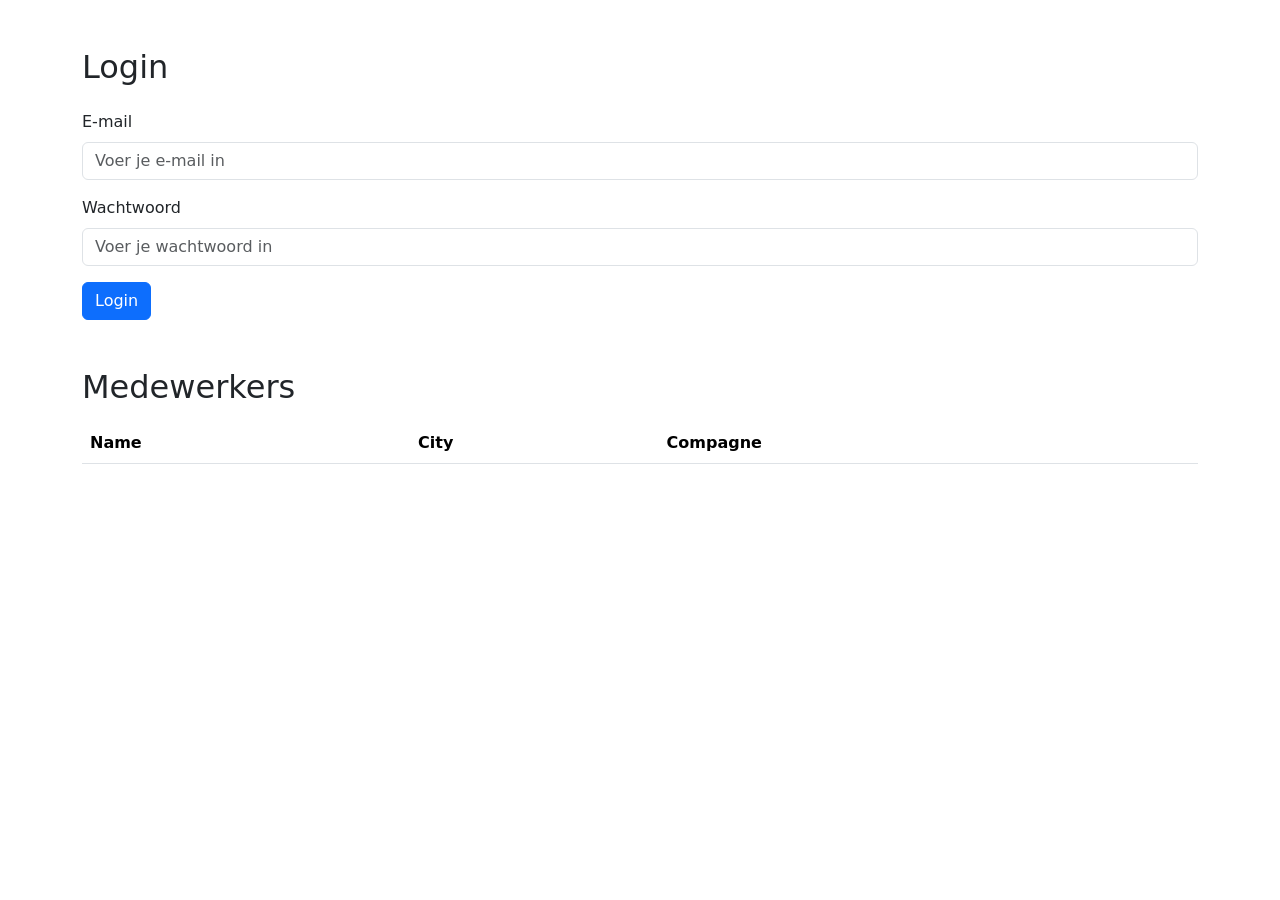
<file: ClientApp/index.html>
<!DOCTYPE html>
<html lang="nl">
<head>
    <meta charset="UTF-8">
    <meta name="viewport" content="width=device-width, initial-scale=1">
    <title>Login en Medewerkers</title>
    <link href="https://cdn.jsdelivr.net/npm/bootstrap@5.3.0/dist/css/bootstrap.min.css" rel="stylesheet">
</head>
<body class="container mt-5">

<h2 class="mb-4">Login</h2>
<div class="mb-3">
    <label for="email" class="form-label">E-mail</label>
    <input type="email" id="email" class="form-control" placeholder="Voer je e-mail in">
</div>
<div class="mb-3">
    <label for="password" class="form-label">Wachtwoord</label>
    <input type="password" id="password" class="form-control" placeholder="Voer je wachtwoord in">
</div>
<button id="btnSender" class="btn btn-primary">Login</button>

<h2 class="mt-5">Medewerkers</h2>
<table class="table table-striped mt-3">
    <thead>
    <tr>
        <th>Name</th>
        <th>City</th>
        <th>Compagne</th>
    </tr>
    </thead>
    <tbody id="employees"></tbody>
</table>

<script src="https://code.jquery.com/jquery-3.6.0.min.js"></script>
<script src="scripts/code.js"></script>
</file>
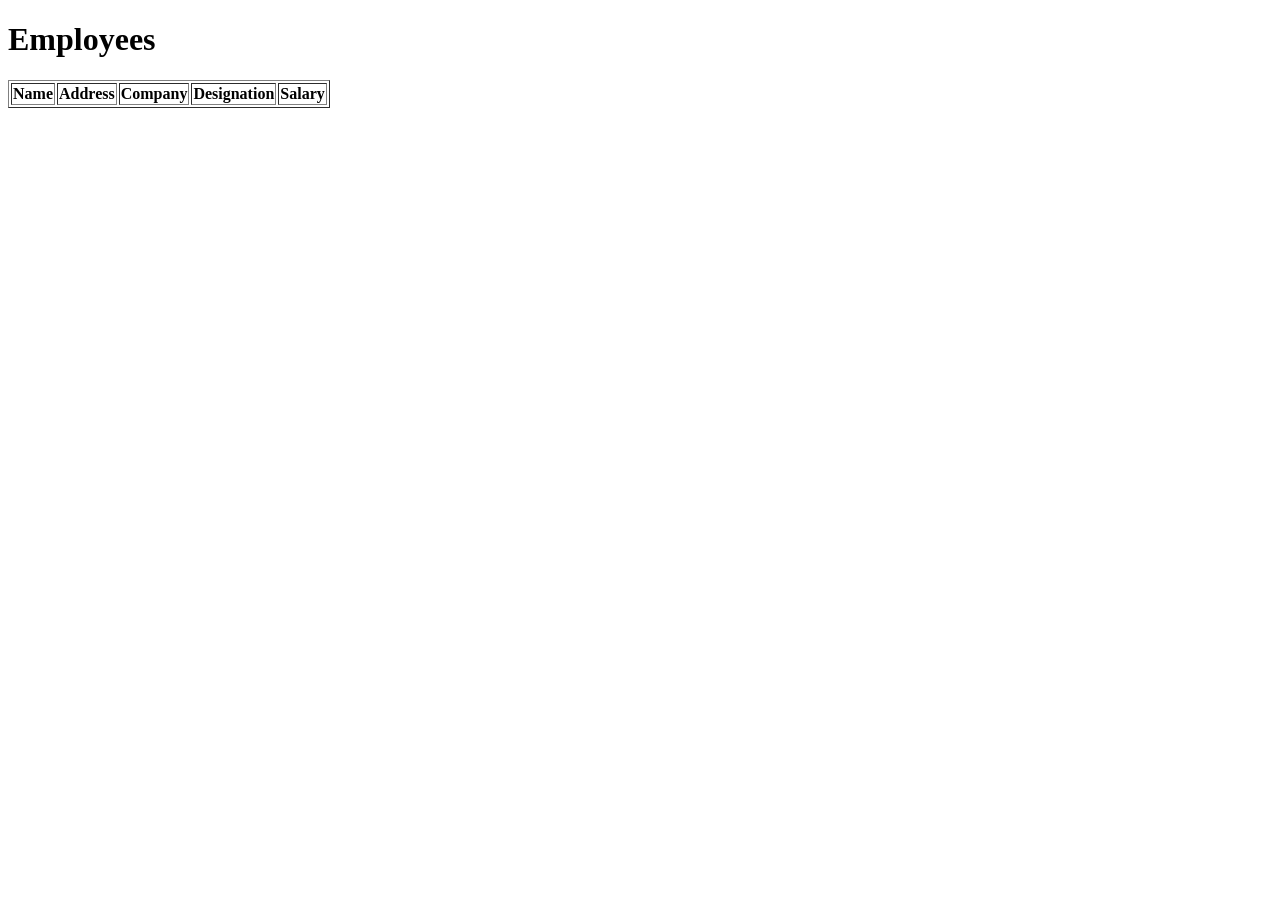
<file: EmployeeAPI/wwwroot/index.html>
﻿<!DOCTYPE html>
<html>
<head>
    <title>Employees</title>
</head>

<body>

    <h1>Employees</h1>

    <table border="1">
        <thead>
            <tr>
                <th>Name</th>
                <th>Address</th>
                <th>Company</th>
                <th>Designation</th>
                <th>Salary</th>
            </tr>
        </thead>
        <tbody id="employeeTable"></tbody>
    </table>

    <script>

        fetch("https://localhost:7192/api/Employee")
            .then(response => {

                if (!response.ok) {
                    throw new Error("HTTP error " + response.status);
                }

                return response.json();

            })
            .then(data => {

                let table = document.getElementById("employeeTable");

                data.forEach(emp => {

                    let row = `
            <tr>
                <td>${emp.name}</td>
                <td>${emp.address}</td>
                <td>${emp.companyName}</td>
                <td>${emp.designation}</td>
                <td>${emp.salary}</td>
            </tr>
            `;

                    table.innerHTML += row;

                });

            })
            .catch(error => console.error("Fetch error:", error));

    </script>

</body>
</html>
</file>
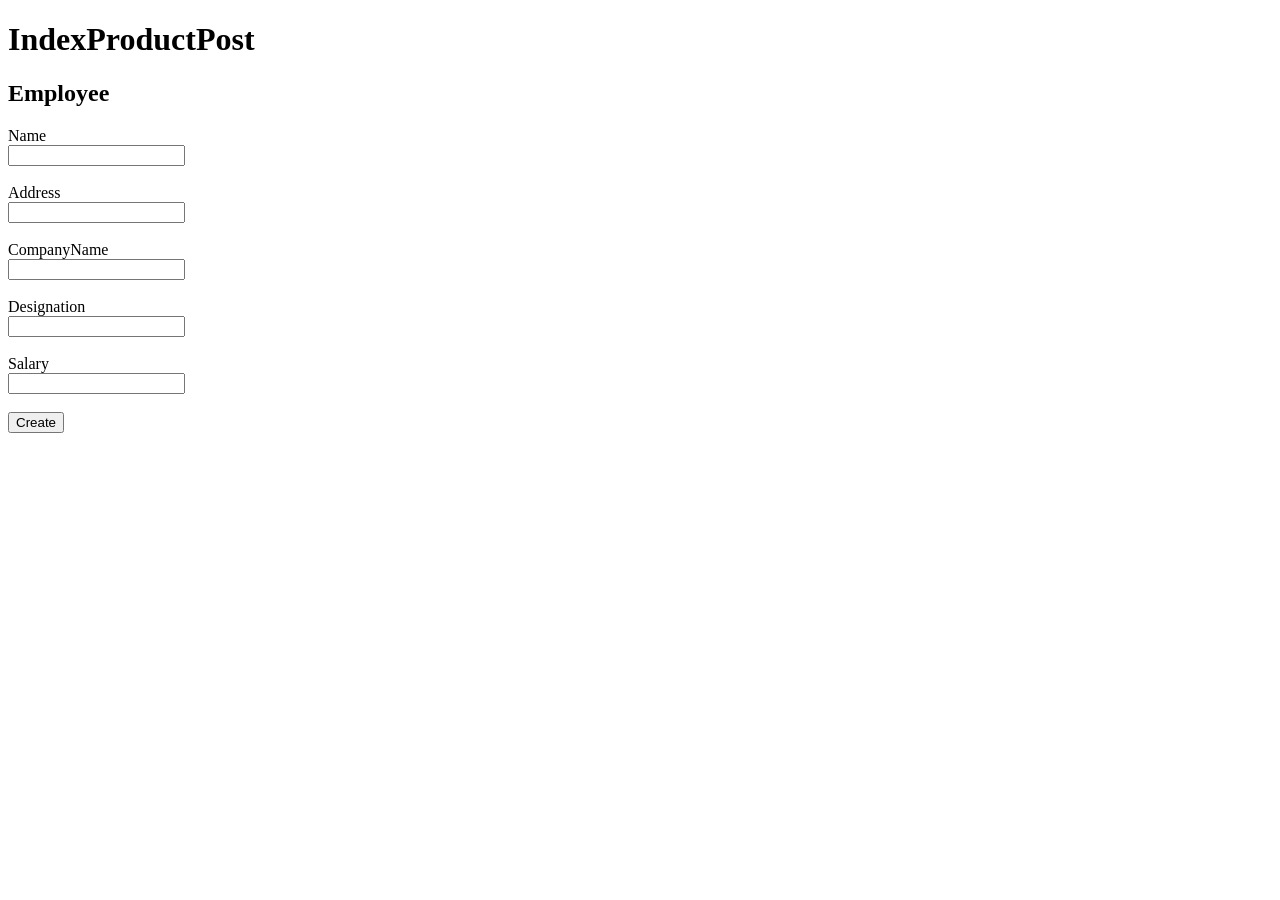
<file: EmployeeAPI/wwwroot/indexPost.html>
﻿<!DOCTYPE html>
<html>
<head>
    <title>Create Employee</title>
</head>
<body>

    <h1>IndexProductPost</h1>

    <h2>Employee</h2>

    <form action="/api/Employee" method="post">

        <label>Name</label><br>
        <input type="text" name="Name"><br><br>

        <label>Address</label><br>
        <input type="text" name="Address"><br><br>

        <label>CompanyName</label><br>
        <input type="text" name="CompanyName"><br><br>

        <label>Designation</label><br>
        <input type="text" name="Designation"><br><br>

        <label>Salary</label><br>
        <input type="number" name="Salary"><br><br>

        <button type="submit">Create</button>

    </form>

</body>
</html>
</file>
